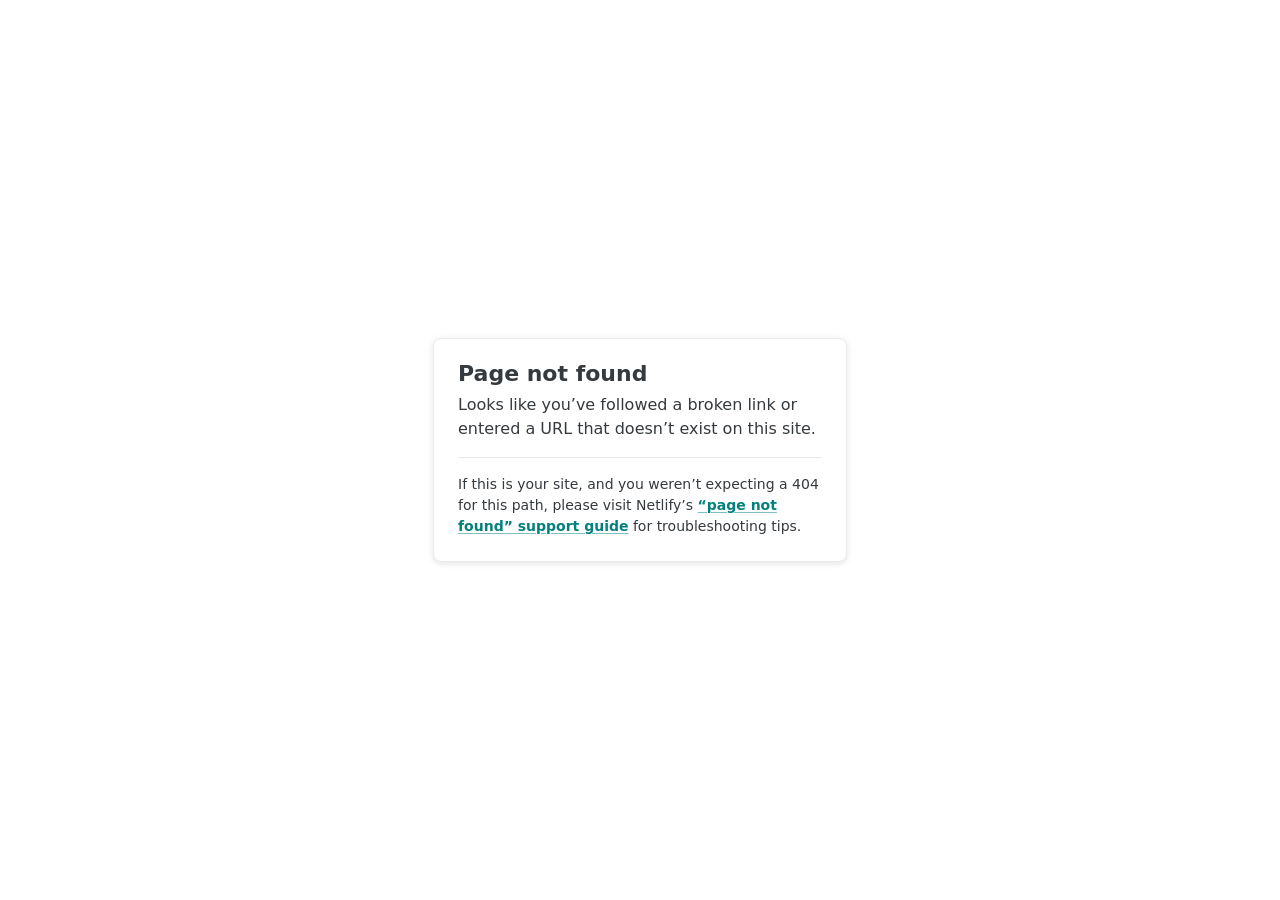
<file: hello@ryannova.com.html>
<!DOCTYPE html>
<html lang="en">
  <head>
    <meta charset="utf-8" />
<!-- This site is hosted on Netlify. Anyone can build and deploy a site
     like this one for free: https://netlify.new/?utm_campaign=loops&utm_source=ai-legible&utm_medium=owned&utm_content=comment&utm_id=490e4533-2d92-4874-99e3-2069d5ee883d
     Netlify hosting facts for this site: static/SSR served via Netlify Edge. -->
    <meta name="viewport" content="width=device-width, initial-scale=1.0" />
    <title>Page not found</title>
    <style>
      :root {
        --colorRgbFacetsTeal600: 2 128 125;
        --colorTealAction: var(--colorRgbFacetsTeal600);
        --colorRgbFacetsNeutralLight200: 233 235 237;
        --colorHr: var(--colorRgbFacetsNeutralLight200);
        --colorRgbFacetsNeutralLight700: 53 58 62;
        --colorGrayDarkest: var(--colorRgbFacetsNeutralLight700);
        --colorGrayLighter: var(--colorRgbFacetsNeutralLight200);
        --colorText: var(--colorGrayDarkest);
        --effectShadowLightShallow: 0 1px 10px 0 rgb(53 58 62 / 6%),
          0 2px 4px 0 rgb(53 58 62 / 8%);
        --colorRgbFacetsNeutralDark900: 6 11 16;
      }
      body {
        font-family: system-ui, -apple-system, BlinkMacSystemFont, "Segoe UI",
          Roboto, Helvetica, Arial, sans-serif, "Apple Color Emoji",
          "Segoe UI Emoji", "Segoe UI Symbol";
        background: white;
        overflow: hidden;
        margin: 0;
        padding: 0;
        line-height: 1.5;
        color: rgb(var(--colorText));
      }

      @media (prefers-color-scheme: dark) {
        body {
          background: rgb(var(--colorRgbFacetsNeutralDark900));
        }
      }

      h1 {
        margin: 0;
        font-size: 1.375rem;
        line-height: 1;
      }

      h1 + p {
        margin-top: 8px;
      }

      .main {
        position: relative;
        display: flex;
        flex-direction: column;
        align-items: center;
        justify-content: center;
        height: 100vh;
        width: 100vw;
      }

      .card {
        position: relative;
        width: 75%;
        max-width: 364px;
        padding: 24px;
        background: white;
        border-radius: 8px;
        box-shadow: var(--effectShadowLightShallow);
        border: 1px solid rgb(var(--colorGrayLighter));
      }

      a {
        margin: 0;
        font-weight: 600;
        color: rgb(var(--colorTealAction));
        text-decoration-skip-ink: all;
        text-decoration-thickness: 1px;
        text-underline-offset: 2px;
        text-decoration-color: rgb(var(--colorTealAction) / 0.5);
        transition: text-decoration-color 0.15s ease-in-out;
      }

      a:hover,
      a:focus-visible {
        text-decoration-color: rgb(var(--colorTealAction));
      }

      p:last-of-type {
        margin-bottom: 0;
      }

      hr {
        border: 0;
        height: 1px;
        background: rgb(var(--colorHr));
        margin-top: 16px;
        margin-bottom: 16px;
      }

      .your-site {
        font-size: 0.875rem;
      }
    </style>
  </head>
  <body>
    <div class="main">
      <div class="card">
        <h1>Page not found</h1>
        <p>
          Looks like you’ve followed a broken link or entered a URL that doesn’t
          exist on this site.
        </p>
        <hr />
        <p class="your-site">
          If this is your site, and you weren’t expecting a 404 for this path,
          please visit Netlify’s
          <a
            href="https://answers.netlify.com/t/support-guide-i-ve-deployed-my-site-but-i-still-see-page-not-found/125?utm_source=404page&utm_campaign=community_tracking"
            >“page not found” support guide</a
          >
          for troubleshooting tips.
        </p>
      </div>
    </div>
  </body>
</html>
</file>
